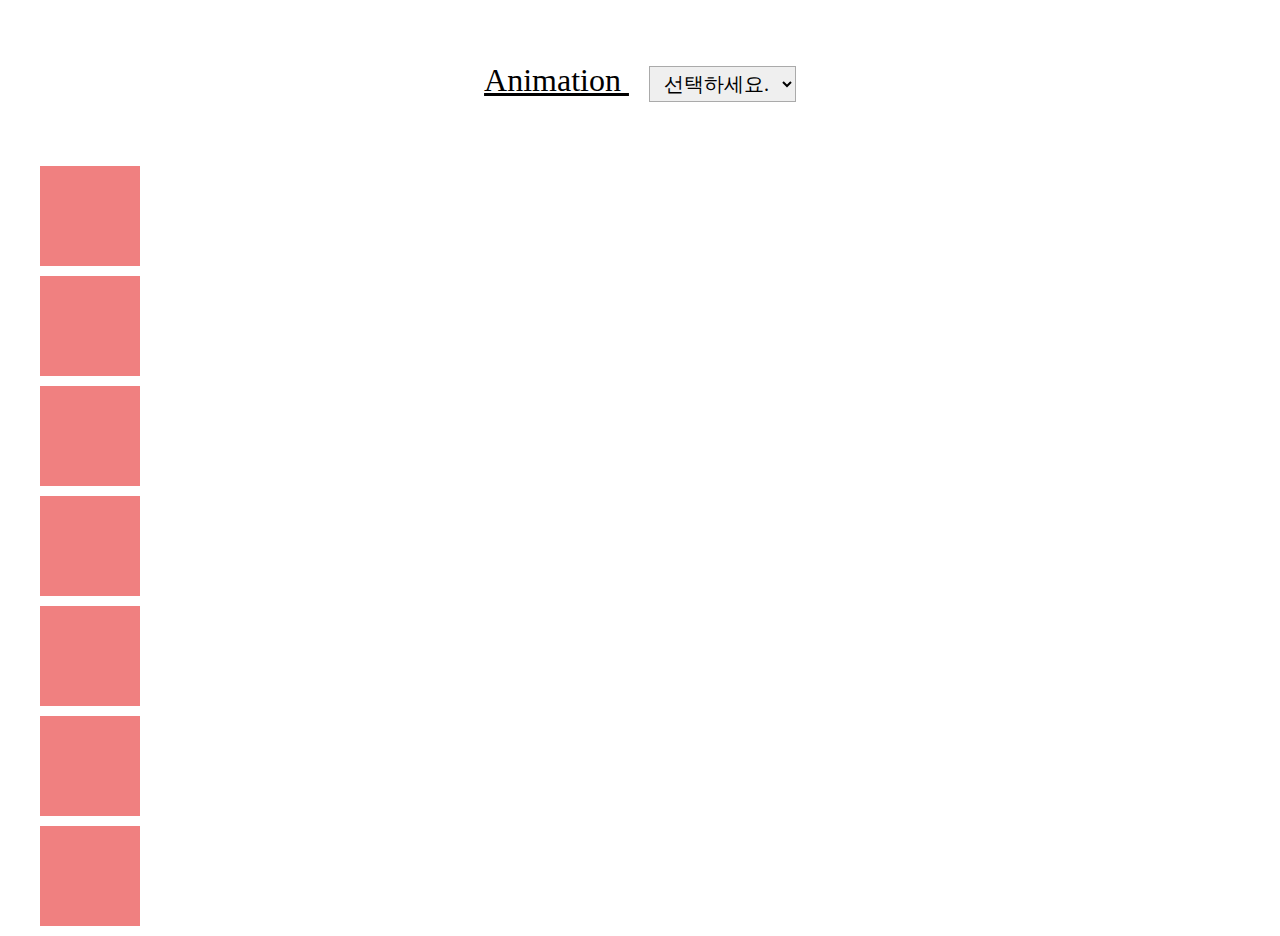
<file: html/animation.html>
<!DOCTYPE html>
<html lang="ko">
<head>
	<meta charset="UTF-8">
	<meta http-equiv="X-UA-Compatible" content="IE=edge">
	<meta name="viewport" content="width=device-width, initial-scale=1.0">
	<title>Animation을 배워보자</title>
	<link rel="stylesheet" href="../css/base.css">
	<link rel="stylesheet" href="../css/animation.css">
	<script src="../js/jquery-3.6.0.min.js"></script>
</head>
<body>
	<div class="title">
		Animation
		<select id="second">
			<option value="">선택하세요.</option>
			<option value="0.5s">0.5s</option>
			<option value="1s">1s</option>
			<option value="1.5s">1.5s</option>
			<option value="2s">2s</option>
			<option value="2.5s">2.5s</option>
			<option value="3s">3s</option>
		</select>
	</div>
	<div class="wrapper">
		<div class="box box1"></div>
		<div class="box box1"></div>
		<div class="box box1"></div>
		<div class="box box1"></div>
		<div class="box box1"></div>
		<div class="box box1"></div>
		<div class="box box1"></div>
	</div>
	<div class="modal-wrapper">
		<div class="modal-wrap">
			<h1 class="score-wrap">당신의 기록은 <span></span>초 입니다.</h1>
		</div>
	</div>
	<script src="../js/animation.js"></script>
</body>
</html>
</file>
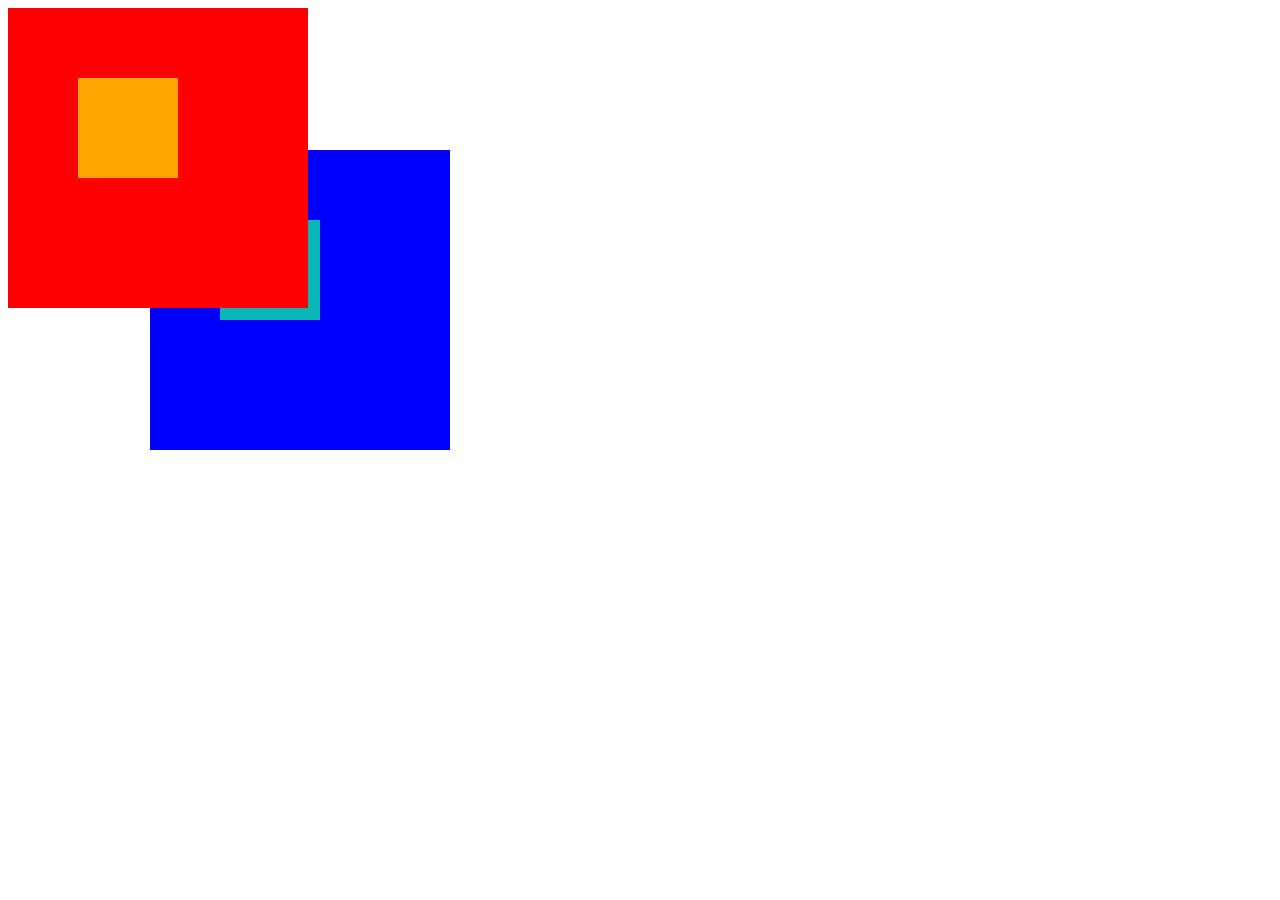
<file: html/z-index.html>
<!DOCTYPE html>
<html lang="ko">
<head>
	<meta charset="UTF-8">
	<meta http-equiv="X-UA-Compatible" content="IE=edge">
	<meta name="viewport" content="width=device-width, initial-scale=1.0">
	<title>z-index</title>
	<style>
		.wrap {width: 300px; height: 300px; position: absolute;}
		.box {width: 100px; height: 100px; position: absolute;}
		.wrap1 {background-color: red; z-index: 3;}
		.wrap2 { background-color: blue; top: 150px; left: 150px; z-index:2;}
		.box1 {background-color: orange; top: 70px; left: 70px; z-index:9999;}
		.box2 {background-color: #08b8b8; top: 70px; left: 70px; z-index: 9999;}
	</style>
</head>
<body>
	<div class="wrap wrap1">
		<div class="box box1"></div>
	</div>
	<div class="wrap wrap2">
		<div class="box box2"></div>
	</div>
</body>
</html>
</file>
<file: css/animation.css>
.title {padding: 2em; text-align: center; font-size: 2em; text-decoration: underline;}
#second {font-size: 0.625em; border: 1px solid #aaa; padding: 0.25em 0.5em; margin-left: 1em;}
.modal-wrapper {width: 100%; height: 100vh; background-color: rgba(0, 0, 0, .7); display: none; position: fixed; top: 0; left: 0;}
.modal-wrapper > .modal-wrap {display: table-cell; text-align: center; vertical-align: middle;}
.modal-wrapper > .modal-wrap > .score-wrap {font-size: 2em; color: #f9f9f9;}
.wrapper {max-width: 1200px; margin: auto;}
.box {width: 100px; height: 100px; margin-bottom: 10px;}
.box1 {background-color: lightcoral; animation-name: ani3; animation-duration: 2s; animation-delay: 0s; animation-fill-mode: forwards; animation-direction: alternate; animation-iteration-count: infinite; animation-timing-function: linear; animation-play-state: paused;}
/* .box1.active {animation-play-state: paused;} */

@keyframes ani3 {
	0% {transform: translateX(0);}
	100% {transform: translateX(1100px);}
}


/* .box1 {background-color: lightcoral; animation-name: ani1; animation-duration: 3s; animation-iteration-count: infinite;}
.box2 {background-color: lightseagreen; animation-name: ani2; animation-duration: 3s; animation-iteration-count: 2;}
@keyframes ani1 {
	0% {transform: translateX(0) rotate(0) scale(1);}
	50% {transform: translateX(900px) rotate(360deg) scale(2);}
	100% {transform: translateX(0) rotate(0) scale(1);}
}
@keyframes ani2 {
	0% {transform: translate(0, 0) rotate(0) scale(1); background-color: lightseagreen;}
	25% {transform: translate(900px, 0) rotate(360deg) scale(2); background-color: mediumorchid;}
	50% {transform: translate(900px, 300px) rotate(0deg) scale(1); background-color: moccasin;}
	75% {transform: translate(0, 300px) rotate(-360deg) scale(2); background-color: paleturquoise;}
	100% {transform: translate(0, 0) rotate(0) scale(1); background-color: lightseagreen;}
} */

/* @keyframes ani1 {
	from {}
	to {}
} */
</file>
<file: css/base.css>
/******************** Reset.css ***********************/
html, body {line-height: 1;}

html, body, div, span, applet, object, iframe,
h1, h2, h3, h4, h5, h6, p, blockquote, pre,
a, abbr, acronym, address, big, cite, code,
del, dfn, em, img, ins, kbd, q, s, samp,
small, strike, strong, sub, sup, tt, var,
b, u, i, center,
dl, dt, dd, ol, ul, li,
fieldset, form, label, legend,
table, caption, tbody, tfoot, thead, tr, th, td,
article, aside, canvas, details, embed, 
figure, figcaption, footer, header, hgroup, 
menu, nav, output, ruby, section, summary,
time, mark, audio, video, input, select {
	margin: 0;
	padding: 0;
	border: 0;
	font-size: 100%;
	font: inherit;
	line-height: inherit;
	vertical-align: baseline;
	box-sizing: border-box;
}
/* HTML5 display-role reset for older browsers */
article, aside, details, figcaption, figure, 
footer, header, hgroup, menu, nav, section {
	display: block;
}
body {
	line-height: 1;
}
ol, ul {
	list-style: none;
}
blockquote, q {
	quotes: none;
}
blockquote:before, blockquote:after,
q:before, q:after {
	content: '';
	content: none;
}
table {
	border-collapse: collapse;
	border-spacing: 0;
}
a, label {display: inline-block}
a:link, a:visited, a:hover, a:active {color: inherit; text-decoration: none;}
img {vertical-align: bottom;}
input, button {border-radius: 0; outline: none; border: none; font-size: inherit; background-color: transparent; cursor: pointer; padding: 0; line-height: inherit;}


/******************** Base ***********************/
.clearfix::after {display: block; content: ""; clear: both;}
.img {width: 100%;}
.imgx {max-width: 100%;}
.fa {line-height: 1;}

.swiper-button-prev, 
.swiper-button-next, 
.swiper-pagination * {outline: none; cursor: pointer;}
</file>
